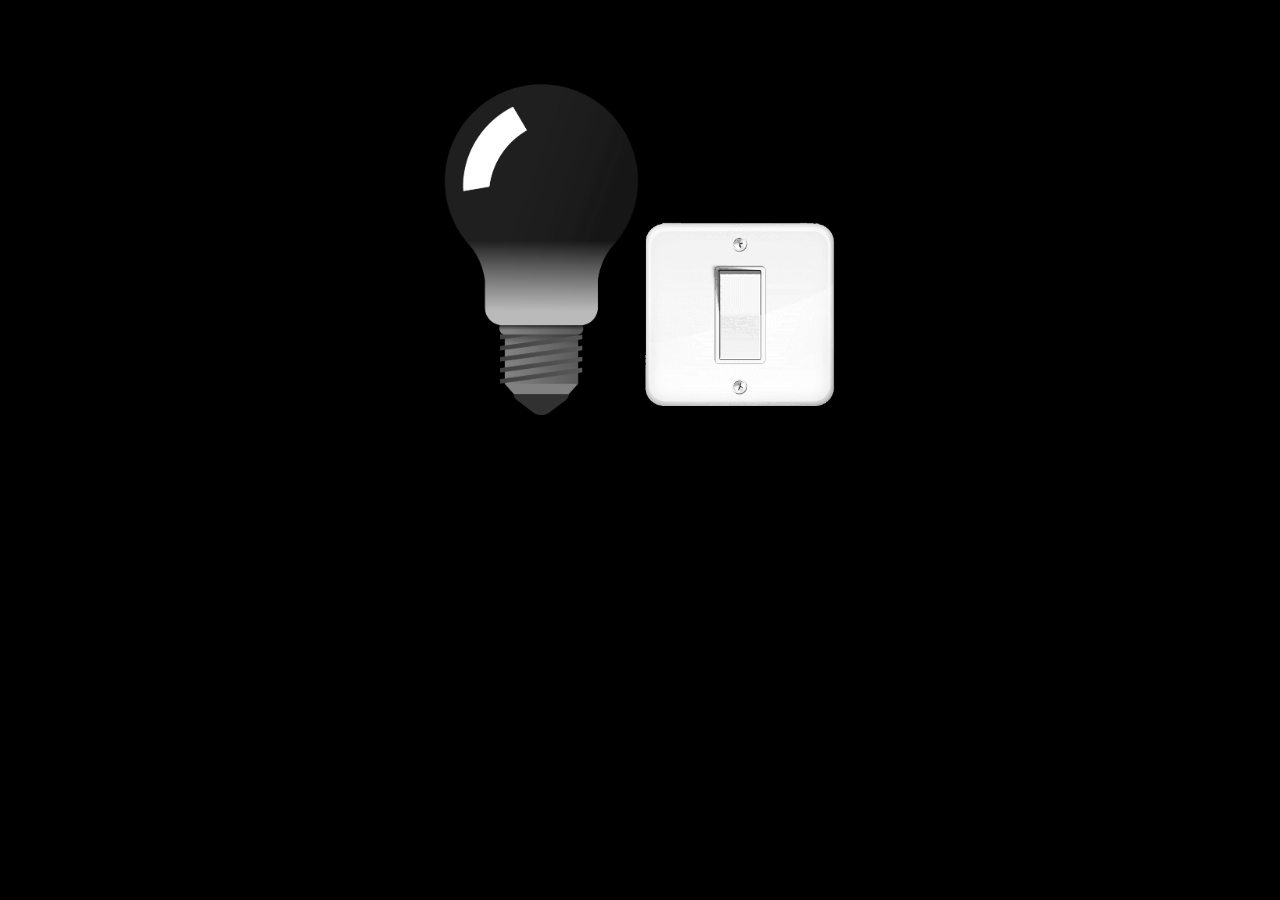
<file: lamparina/index.html>
<!DOCTYPE html>
<html lang="pt-br">
<head>
    <meta charset="UTF-8">
    <meta http-equiv="X-UA-Compatible" content="IE=edge">
    <meta name="viewport" content="width=device-width, initial-scale=1.0">
    <link rel="stylesheet" href="./css/style.css" />
    <title>led</title>
</head>
<body>
    <script src="./script/script.js"></script>
</body>
</html>
</file>
<file: lamparina/css/style.css>
*{
    margin: 0 auto;
    margin: auto;
}
body{
    text-align: center;
    background-color: black;
}
img{
    width: 200px;
    margin-top: 9vh;
}
</file>
